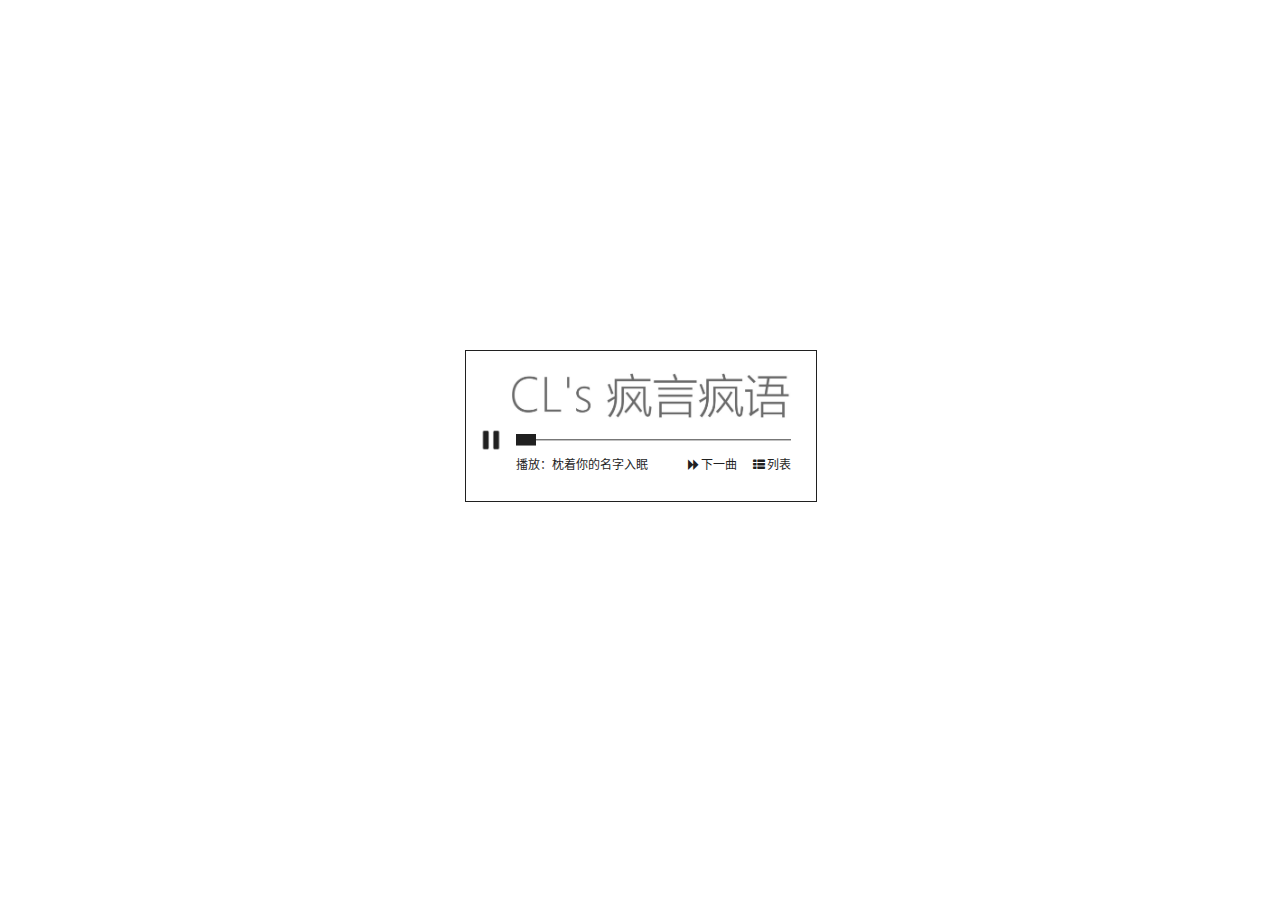
<file: index.html>
<!DOCTYPE html>
<html  class="no-js" lang="zh-CN">
<head>
    <meta http-equiv="X-UA-Compatible" content="IE=edge,Chrome=1" />
    <meta http-equiv="content-type" content="text/html; charset=UTF-8" />
    <meta charset="utf-8">
    <title>CL's Music</title>
    <meta name="author" content="Caoliang">    
    <meta name="description" content="Caoliang 的音乐 触发心中的感动">
    <meta name="viewport" content="width=device-width, initial-scale=1">
    <script type="text/javascript" src="/js/jquery.min.js"></script> 
</head>
<body style="display:none;">
    <div id="center_box" style="width: 0;
                                height: 0;
                                position: fixed;
                                left: 50%;
                                right: 50%;
                                top: 50%;
                                bottom: 50%;"   >
        <div id="player_border" style="margin-left: -175px;
                                        margin-top: -100px;">
            <iframe id="player_ifr" 
                    name="frame" 
                    src="/ref/index.html"
                    frameborder="0" 
                    scrolling="no"
                    marginheight="0"
                    marginwidth="0"     
                    width="350px"  
                    height="150px"
                    style=" border: 1px solid #000;">
            </iframe>
        </div>
    </div>
</div>

<script type="text/javascript">
$(function(){$("body").fadeIn(1000);});
</script>

</body>
</html>
</file>
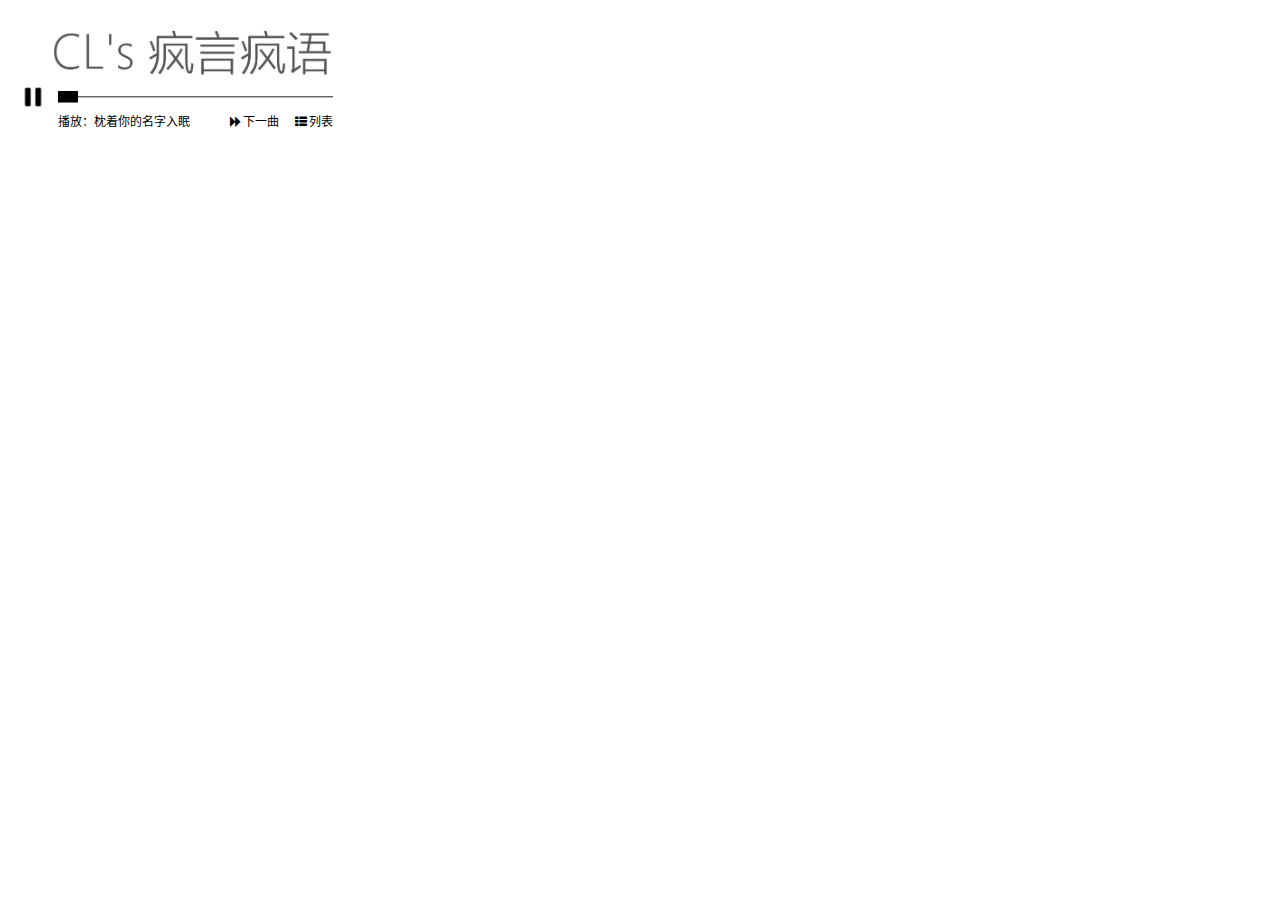
<file: ref/index.html>
<!DOCTYPE html>
<html  class="no-js" lang="zh-CN">
<head>
    <meta http-equiv="X-UA-Compatible" content="IE=edge,Chrome=1" />
    <meta http-equiv="content-type" content="text/html; charset=UTF-8" />
    <meta charset="utf-8">
    <title>CL's Music</title>
    <meta name="author" content="Caoliang">    
    <meta name="description" content="Caoliang 的音乐">
    <meta name="viewport" content="width=device-width, initial-scale=1">

    <link rel="stylesheet" href="/stylesheets/font-awesome.min.css">
    <link rel="stylesheet" href="/stylesheets/jquery.nstSlider.min.css">
    <link rel="stylesheet" href="/stylesheets/main.css">

    <script type="text/javascript" src="/js/jquery.min.js"></script> 
    <script type="text/javascript" src="/js/jquery-ui.min.js"></script>
    <script type="text/javascript" src="/js/jquery.nstSlider.min.js"></script>
    <script type="text/javascript" src="/js/main.js"></script>
</head>
<body>
    <div id="player_border">
        <div id="first_layer">
            <div id="player_name" class="hxjj">
                <img id="friend_link_p" src="/static/player/head.png">
            </div>

            <div id="btns">
                <img id="btn_play" src="/static/player/pause.png" />
                <img id="pgs_bar" src="/static/player/pgs_bar.png" />                

                <div id="pgs_border">
                    <img id="pgs_block" src="/static/player/pgs_block.png" />           
                </div>
            </div>
            <div id="btn_border">
                <a id="music_name" class="nounderline">播放：枕着你的名字入眠</a>                
                <a id="music_play_next_btn" class="nounderline"><i class="fa fa-forward fa-fw"></i>下一曲</a>           
                <a id="music_list_btn" class="nounderline"><i class="fa fa-th-list fa-fw"></i>列表</a>
            </div>
        </div>

        <div id="second_layer">
            <div id="ctls">
                <a id="btn_up" class="nounderline"><i class="fa fa-chevron-left fa-fw"></i>上翻</a>
                <a id="btn_back" class="nounderline"><i class="fa fa-undo fa-fw"></i>返回</a>
                <a id="btn_down" class="nounderline">下翻<i class="fa fa-chevron-right fa-fw"></i></a>
            </div>                

            <div id = "msc_list_border">
                <div id="msc_list"></div>
            </div>
        </div>
    </div>
    <div id="audio_border">
        <audio id="audio" src=""></audio>
    </div>

<script type="text/javascript">
music_list = [
    "Nightingale - Yanni.mp3",
    "暮色苍然 はちみつれもん.mp3",
    "Comtine D'un Autre Ete L'apres Midi  Yann Tiersen.mp3",
    "夜的钢琴曲(五) 石进.mp3",
    "さよならの夏 手嶌葵.mp3",
    "君をのせて 宫崎骏.mp3",
    "远方的寂静 林海.mp3",
    "The Rain 久石让.mp3",
    "Love Letter To You.mp3",
    "Merry Go Round 久石让.mp3",
    "바람 소리  May Second.mp3",
    "萤火虫之舞 山居岁月.mp3",
    "Gates Of Dawn    Secret Garden.mp3",
    "いつも何度でも  宗次郎.mp3",
];
</script>
</body>
</html>
</file>
<file: stylesheets/main.css>
.hxjj{
	background-position-y: 5px;
    background-size: 100%;
    background-repeat: no-repeat;
    /*background-image: url("/static/friend_link/hxjj.jpg");*/
}

.nounderline:hover{
	text-decoration: blink;
	color: red;
	cursor: pointer;
}

a:hover{
	text-decoration: blink;
	color: red;
	cursor: pointer;
}

body{	
	display:none;
	background-color:white;
	-webkit-touch-callout: none;
	-webkit-user-select: none;
	-khtml-user-select: none;
	-moz-user-select: none;
	-ms-user-select: none;
	user-select: none;
}

p{
	font-family:'Microsoft YaHei UI Light','Microsoft YaHei UI',sans-serif;
}
#friend_link_p{
	margin-bottom: 0;
	margin-top:0;
	width:100%;
}
#music_list_btn{
	display:block;
	float:right;
}
.color_font{
	color: transparent;
    -webkit-background-clip: text;
    background: -webkit-linear-gradient(left,#ff1700 10%,#fff140 18%, #7aff00 30%,#0ff 45%,#06f 70%, #c0f 85%, rgb(228, 255, 0));
    -webkit-background-clip: text;
    -webkit-text-fill-color: transparent;
    font-size: 40px;
    white-space: nowrap;
}
#audio_border{
	width:0px;
	height:0px;
}
#player_border{	
	height: 150px;
	width: 350px;
    overflow: hidden;    
}
#player{
	font-family:'Microsoft YaHei UI Light','Microsoft YaHei UI','Microsoft YaHei',sans-serif;
	width: 350px;
	height: 125px;
	margin-top:0px;
}
#player_name{
	font-weight: normal;
	margin-top: 15px;
    margin-left:45px;
    font-size:45px;    
    color: #555;
    cursor: default;
    line-height: 60px;
    width: 280px;
    margin-bottom: -15px;
}
#player_layer{
	font-weight: normal;
	color: #555;
	margin-left:50px;
	font-size:45px;
}
#btns{
}
#btn_play{
	width:30px;
	position:absolute;
	margin-top:0;
	margin-left: 10px;
	z-index:99;
}
#pgs_bar{
	width:275px;
	height:30px;
	position:absolute;
	margin-top:0;
	margin-left:50px;
}
#pgs_border{
	width: 325px;
	height: 30px;
	position: absolute;
}
#pgs_block{
	width:20px;
	height:30px;
	position:absolute;
	margin-top:0;
	margin-left:50px;
}
#btn_border{
	margin-left:50px;
	width: 275px;
	font-family:'Microsoft YaHei'; 
	font-size:12px;
	padding-top:30px;
}
#music_name{
	display:block;
	float:left;
	width:170px;
}
#second_layer{
	display: none;
	position: relative;
	font-family:'Microsoft YaHei UI';
	color: rgb(68, 68, 68);
}
#ctls{
	font-size:14px;
	position:absolute;
	width:350px;
	height:16px;
	margin-top: 5px;	
}
#btn_up{
	margin-left: 8%;
    width: 33%;
    display: inline;
}
#btn_back{
	margin-left: 20%;
    width: 33%;
    display: inline;
}
#btn_down{
	display: inline;
    margin-left: 20%;
    width: 33%;
}
#msc_list_border{
	font-size: 14px;
    position: absolute;
    width: 350px;
    height: 120px;
    margin-top: 25px;
    overflow: hidden;
}
#msc_list{
	margin-top: 0px;
	text-align: center;
	line-height: 20px;
}
</file>
